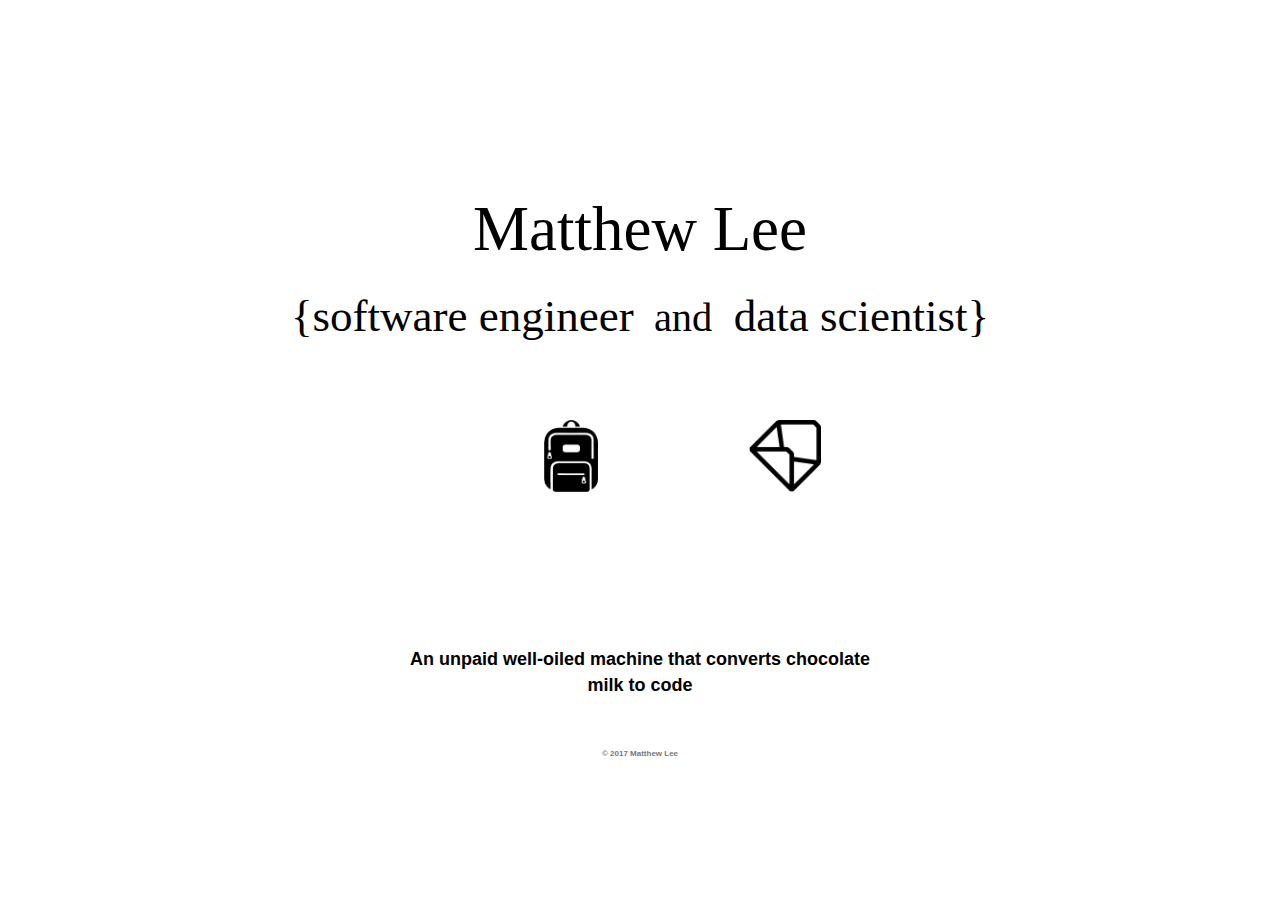
<file: index.htm>
<!DOCTYPE html>
<!-- saved from url=(0018)http://mchl02.github.io/ -->
<html lang="en"><head><meta http-equiv="Content-Type" content="text/html; charset=UTF-8">
        
<meta http-equiv="X-UA-Compatible" content="IE=edge">
<meta name="viewport" content="width=device-width, initial-scale=1">


	<title>Matthew Lee</title>


<meta name="twitter:card" content="summary">
<meta name="twitter:site" content="@">
<meta name="twitter:title" content="Matthew Lee">
<meta name="twitter:description" content="Software engineer and photography enthusiast.">

<meta name="description" content="Software engineer and photography enthusiast.">



<link rel="icon" href="http://mchl02.github.io/assets/favicon.png">
<link rel="apple-touch-icon" href="http://mchl02.github.io/assets/touch-icon.png">
<link href="./Matthew Lee_files/css" rel="stylesheet">
<link rel="stylesheet" href="./Matthew Lee_files/core.css">
<link rel="canonical" href="http://mchl02.github.io/">
<link rel="alternate" type="application/atom+xml" title="Matthew Lee" href="http://mchl02.github.io/feed.xml">



	<script async="" src="./Matthew Lee_files/analytics.js"></script><script>
		(function(i,s,o,g,r,a,m){i['GoogleAnalyticsObject']=r;i[r]=i[r]||function(){
			(i[r].q=i[r].q||[]).push(arguments)},i[r].l=1*new Date();a=s.createElement(o),
			m=s.getElementsByTagName(o)[0];a.async=1;a.src=g;m.parentNode.insertBefore(a,m)
		})(window,document,'script','//www.google-analytics.com/analytics.js','ga');

		ga( 'create', 'UA-71263338-1', 'auto' );
		ga( 'send', 'pageview' );
	</script>




<script type="text/javascript" src="./Matthew Lee_files/MathJax.js"></script>
   
    <style type="text/css">.MathJax_Hover_Frame {border-radius: .25em; -webkit-border-radius: .25em; -moz-border-radius: .25em; -khtml-border-radius: .25em; box-shadow: 0px 0px 15px #83A; -webkit-box-shadow: 0px 0px 15px #83A; -moz-box-shadow: 0px 0px 15px #83A; -khtml-box-shadow: 0px 0px 15px #83A; border: 1px solid #A6D ! important; display: inline-block; position: absolute}
.MathJax_Menu_Button .MathJax_Hover_Arrow {position: absolute; cursor: pointer; display: inline-block; border: 2px solid #AAA; border-radius: 4px; -webkit-border-radius: 4px; -moz-border-radius: 4px; -khtml-border-radius: 4px; font-family: 'Courier New',Courier; font-size: 9px; color: #F0F0F0}
.MathJax_Menu_Button .MathJax_Hover_Arrow span {display: block; background-color: #AAA; border: 1px solid; border-radius: 3px; line-height: 0; padding: 4px}
.MathJax_Hover_Arrow:hover {color: white!important; border: 2px solid #CCC!important}
.MathJax_Hover_Arrow:hover span {background-color: #CCC!important}
</style><style type="text/css">#MathJax_About {position: fixed; left: 50%; width: auto; text-align: center; border: 3px outset; padding: 1em 2em; background-color: #DDDDDD; color: black; cursor: default; font-family: message-box; font-size: 120%; font-style: normal; text-indent: 0; text-transform: none; line-height: normal; letter-spacing: normal; word-spacing: normal; word-wrap: normal; white-space: nowrap; float: none; z-index: 201; border-radius: 15px; -webkit-border-radius: 15px; -moz-border-radius: 15px; -khtml-border-radius: 15px; box-shadow: 0px 10px 20px #808080; -webkit-box-shadow: 0px 10px 20px #808080; -moz-box-shadow: 0px 10px 20px #808080; -khtml-box-shadow: 0px 10px 20px #808080; filter: progid:DXImageTransform.Microsoft.dropshadow(OffX=2, OffY=2, Color='gray', Positive='true')}
#MathJax_About.MathJax_MousePost {outline: none}
.MathJax_Menu {position: absolute; background-color: white; color: black; width: auto; padding: 5px 0px; border: 1px solid #CCCCCC; margin: 0; cursor: default; font: menu; text-align: left; text-indent: 0; text-transform: none; line-height: normal; letter-spacing: normal; word-spacing: normal; word-wrap: normal; white-space: nowrap; float: none; z-index: 201; border-radius: 5px; -webkit-border-radius: 5px; -moz-border-radius: 5px; -khtml-border-radius: 5px; box-shadow: 0px 10px 20px #808080; -webkit-box-shadow: 0px 10px 20px #808080; -moz-box-shadow: 0px 10px 20px #808080; -khtml-box-shadow: 0px 10px 20px #808080; filter: progid:DXImageTransform.Microsoft.dropshadow(OffX=2, OffY=2, Color='gray', Positive='true')}
.MathJax_MenuItem {padding: 1px 2em; background: transparent}
.MathJax_MenuArrow {position: absolute; right: .5em; padding-top: .25em; color: #666666; font-size: .75em}
.MathJax_MenuActive .MathJax_MenuArrow {color: white}
.MathJax_MenuArrow.RTL {left: .5em; right: auto}
.MathJax_MenuCheck {position: absolute; left: .7em}
.MathJax_MenuCheck.RTL {right: .7em; left: auto}
.MathJax_MenuRadioCheck {position: absolute; left: .7em}
.MathJax_MenuRadioCheck.RTL {right: .7em; left: auto}
.MathJax_MenuLabel {padding: 1px 2em 3px 1.33em; font-style: italic}
.MathJax_MenuRule {border-top: 1px solid #DDDDDD; margin: 4px 3px}
.MathJax_MenuDisabled {color: GrayText}
.MathJax_MenuActive {background-color: #606872; color: white}
.MathJax_MenuDisabled:focus, .MathJax_MenuLabel:focus {background-color: #E8E8E8}
.MathJax_ContextMenu:focus {outline: none}
.MathJax_ContextMenu .MathJax_MenuItem:focus {outline: none}
#MathJax_AboutClose {top: .2em; right: .2em}
.MathJax_Menu .MathJax_MenuClose {top: -10px; left: -10px}
.MathJax_MenuClose {position: absolute; cursor: pointer; display: inline-block; border: 2px solid #AAA; border-radius: 18px; -webkit-border-radius: 18px; -moz-border-radius: 18px; -khtml-border-radius: 18px; font-family: 'Courier New',Courier; font-size: 24px; color: #F0F0F0}
.MathJax_MenuClose span {display: block; background-color: #AAA; border: 1.5px solid; border-radius: 18px; -webkit-border-radius: 18px; -moz-border-radius: 18px; -khtml-border-radius: 18px; line-height: 0; padding: 8px 0 6px}
.MathJax_MenuClose:hover {color: white!important; border: 2px solid #CCC!important}
.MathJax_MenuClose:hover span {background-color: #CCC!important}
.MathJax_MenuClose:hover:focus {outline: none}
</style><style type="text/css">.MathJax_Preview .MJXf-math {color: inherit!important}
</style><style type="text/css">.MJX_Assistive_MathML {position: absolute!important; top: 0; left: 0; clip: rect(1px, 1px, 1px, 1px); padding: 1px 0 0 0!important; border: 0!important; height: 1px!important; width: 1px!important; overflow: hidden!important; display: block!important; -webkit-touch-callout: none; -webkit-user-select: none; -khtml-user-select: none; -moz-user-select: none; -ms-user-select: none; user-select: none}
.MJX_Assistive_MathML.MJX_Assistive_MathML_Block {width: 100%!important}
</style><style type="text/css">#MathJax_Zoom {position: absolute; background-color: #F0F0F0; overflow: auto; display: block; z-index: 301; padding: .5em; border: 1px solid black; margin: 0; font-weight: normal; font-style: normal; text-align: left; text-indent: 0; text-transform: none; line-height: normal; letter-spacing: normal; word-spacing: normal; word-wrap: normal; white-space: nowrap; float: none; -webkit-box-sizing: content-box; -moz-box-sizing: content-box; box-sizing: content-box; box-shadow: 5px 5px 15px #AAAAAA; -webkit-box-shadow: 5px 5px 15px #AAAAAA; -moz-box-shadow: 5px 5px 15px #AAAAAA; -khtml-box-shadow: 5px 5px 15px #AAAAAA; filter: progid:DXImageTransform.Microsoft.dropshadow(OffX=2, OffY=2, Color='gray', Positive='true')}
#MathJax_ZoomOverlay {position: absolute; left: 0; top: 0; z-index: 300; display: inline-block; width: 100%; height: 100%; border: 0; padding: 0; margin: 0; background-color: white; opacity: 0; filter: alpha(opacity=0)}
#MathJax_ZoomFrame {position: relative; display: inline-block; height: 0; width: 0}
#MathJax_ZoomEventTrap {position: absolute; left: 0; top: 0; z-index: 302; display: inline-block; border: 0; padding: 0; margin: 0; background-color: white; opacity: 0; filter: alpha(opacity=0)}
</style><style type="text/css">.MathJax_Preview {color: #888}
#MathJax_Message {position: fixed; left: 1em; bottom: 1.5em; background-color: #E6E6E6; border: 1px solid #959595; margin: 0px; padding: 2px 8px; z-index: 102; color: black; font-size: 80%; width: auto; white-space: nowrap}
#MathJax_MSIE_Frame {position: absolute; top: 0; left: 0; width: 0px; z-index: 101; border: 0px; margin: 0px; padding: 0px}
.MathJax_Error {color: #CC0000; font-style: italic}
</style><style type="text/css">.MJXp-script {font-size: .8em}
.MJXp-right {-webkit-transform-origin: right; -moz-transform-origin: right; -ms-transform-origin: right; -o-transform-origin: right; transform-origin: right}
.MJXp-bold {font-weight: bold}
.MJXp-italic {font-style: italic}
.MJXp-scr {font-family: MathJax_Script,'Times New Roman',Times,STIXGeneral,serif}
.MJXp-frak {font-family: MathJax_Fraktur,'Times New Roman',Times,STIXGeneral,serif}
.MJXp-sf {font-family: MathJax_SansSerif,'Times New Roman',Times,STIXGeneral,serif}
.MJXp-cal {font-family: MathJax_Caligraphic,'Times New Roman',Times,STIXGeneral,serif}
.MJXp-mono {font-family: MathJax_Typewriter,'Times New Roman',Times,STIXGeneral,serif}
.MJXp-largeop {font-size: 150%}
.MJXp-largeop.MJXp-int {vertical-align: -.2em}
.MJXp-math {display: inline-block; line-height: 1.2; text-indent: 0; font-family: 'Times New Roman',Times,STIXGeneral,serif; white-space: nowrap; border-collapse: collapse}
.MJXp-display {display: block; text-align: center; margin: 1em 0}
.MJXp-math span {display: inline-block}
.MJXp-box {display: block!important; text-align: center}
.MJXp-box:after {content: " "}
.MJXp-rule {display: block!important; margin-top: .1em}
.MJXp-char {display: block!important}
.MJXp-mo {margin: 0 .15em}
.MJXp-mfrac {margin: 0 .125em; vertical-align: .25em}
.MJXp-denom {display: inline-table!important; width: 100%}
.MJXp-denom > * {display: table-row!important}
.MJXp-surd {vertical-align: top}
.MJXp-surd > * {display: block!important}
.MJXp-script-box > *  {display: table!important; height: 50%}
.MJXp-script-box > * > * {display: table-cell!important; vertical-align: top}
.MJXp-script-box > *:last-child > * {vertical-align: bottom}
.MJXp-script-box > * > * > * {display: block!important}
.MJXp-mphantom {visibility: hidden}
.MJXp-munderover {display: inline-table!important}
.MJXp-over {display: inline-block!important; text-align: center}
.MJXp-over > * {display: block!important}
.MJXp-munderover > * {display: table-row!important}
.MJXp-mtable {vertical-align: .25em; margin: 0 .125em}
.MJXp-mtable > * {display: inline-table!important; vertical-align: middle}
.MJXp-mtr {display: table-row!important}
.MJXp-mtd {display: table-cell!important; text-align: center; padding: .5em 0 0 .5em}
.MJXp-mtr > .MJXp-mtd:first-child {padding-left: 0}
.MJXp-mtr:first-child > .MJXp-mtd {padding-top: 0}
.MJXp-mlabeledtr {display: table-row!important}
.MJXp-mlabeledtr > .MJXp-mtd:first-child {padding-left: 0}
.MJXp-mlabeledtr:first-child > .MJXp-mtd {padding-top: 0}
.MJXp-merror {background-color: #FFFF88; color: #CC0000; border: 1px solid #CC0000; padding: 1px 3px; font-style: normal; font-size: 90%}
.MJXp-scale0 {-webkit-transform: scaleX(.0); -moz-transform: scaleX(.0); -ms-transform: scaleX(.0); -o-transform: scaleX(.0); transform: scaleX(.0)}
.MJXp-scale1 {-webkit-transform: scaleX(.1); -moz-transform: scaleX(.1); -ms-transform: scaleX(.1); -o-transform: scaleX(.1); transform: scaleX(.1)}
.MJXp-scale2 {-webkit-transform: scaleX(.2); -moz-transform: scaleX(.2); -ms-transform: scaleX(.2); -o-transform: scaleX(.2); transform: scaleX(.2)}
.MJXp-scale3 {-webkit-transform: scaleX(.3); -moz-transform: scaleX(.3); -ms-transform: scaleX(.3); -o-transform: scaleX(.3); transform: scaleX(.3)}
.MJXp-scale4 {-webkit-transform: scaleX(.4); -moz-transform: scaleX(.4); -ms-transform: scaleX(.4); -o-transform: scaleX(.4); transform: scaleX(.4)}
.MJXp-scale5 {-webkit-transform: scaleX(.5); -moz-transform: scaleX(.5); -ms-transform: scaleX(.5); -o-transform: scaleX(.5); transform: scaleX(.5)}
.MJXp-scale6 {-webkit-transform: scaleX(.6); -moz-transform: scaleX(.6); -ms-transform: scaleX(.6); -o-transform: scaleX(.6); transform: scaleX(.6)}
.MJXp-scale7 {-webkit-transform: scaleX(.7); -moz-transform: scaleX(.7); -ms-transform: scaleX(.7); -o-transform: scaleX(.7); transform: scaleX(.7)}
.MJXp-scale8 {-webkit-transform: scaleX(.8); -moz-transform: scaleX(.8); -ms-transform: scaleX(.8); -o-transform: scaleX(.8); transform: scaleX(.8)}
.MJXp-scale9 {-webkit-transform: scaleX(.9); -moz-transform: scaleX(.9); -ms-transform: scaleX(.9); -o-transform: scaleX(.9); transform: scaleX(.9)}
.MathJax_PHTML .noError {vertical-align: ; font-size: 90%; text-align: left; color: black; padding: 1px 3px; border: 1px solid}
</style></head>

    <body><div id="MathJax_Message" style="display: none;"></div>
    
        <main>
    
    <meta http-equiv="X-UA-Compatible" content="IE=edge">
    <meta name="viewport" content="width=device-width, initial-scale=1.0">
    <meta name="description" content="Matthew Lee | software engineer + photography enthusiast">
    <meta name="author" content="Matthew Lee">
    <meta property="og:image" content="http://hughhan.com/img/me.jpg">

    <title>Matthew Lee</title>

    <link href="http://mchl02.github.io/favicon.ico" rel="shortcut icon">

    <!-- Bootstrap Core CSS -->
    <link href="./Matthew Lee_files/bootstrap.css" rel="stylesheet">

    <!-- Custom CSS -->
    <link href="./Matthew Lee_files/style.css" rel="stylesheet">

    <!-- Custom Fonts -->
    <link href="./Matthew Lee_files/font-awesome.min.css" rel="stylesheet" type="text/css">
    <link href="./Matthew Lee_files/css(1)" rel="stylesheet" type="text/css">
    <link href="./Matthew Lee_files/css(2)" rel="stylesheet" type="text/css">

    <!-- HTML5 Shim and Respond.js IE8 support of HTML5 elements and media queries -->
    <!-- WARNING: Respond.js doesn't work if you view the page via file:// -->
    <!--[if lt IE 9]>
        <script src="https://oss.maxcdn.com/libs/html5shiv/3.7.0/html5shiv.js"></script>
        <script src="https://oss.maxcdn.com/libs/respond.js/1.4.2/respond.min.js"></script>
    <![endif]-->




    <div class="container">
        <div class="row">
            <div class="col-lg-12">

                <!-- Main Section -->
                <div class="intro-message">
                    <!-- Biography -->
                    <div class="bio">
                        <p style="font-size: 7vh;"> Matthew Lee </p>
                        <p id="developer" class="developer" style="opacity: 1;">{software engineer</p>&nbsp; <span class="typed">and</span> <p id="developer" class="developer" style="opacity: 1;">&nbsp;data scientist}</p>
                    </div>

                    <!-- Icons -->
                    <div id="icons" class="icons" style="opacity: 1;">
                        <a href="http://github.com/mchl02" target="_blank">
                        <img id="github" class="icon" ondragstart="return false;" onmouseover="githubOnHover(this)" onmouseleave="restore(this)" src="./Matthew Lee_files/github2.png" style="visibility: visible;">
                        </a>

                        <a href="http://mchl02.github.io/assets/resume.pdf" target="_blank">
                        <img id="work" class="icon4" ondragstart="return false;" onmouseover="resumeOnHover(this)" onmouseleave="restore(this)" src="./Matthew Lee_files/backpack.png" style="visibility: visible;"></a>

                        <a href="http://mchl02.github.io/assets/resume.pdf" target="_blank">
                        <img id="resume" class="icon" ondragstart="return false;" onmouseover="resumeOnHover(this)" onmouseleave="restore(this)" src="./Matthew Lee_files/resume.png" style="visibility: visible;"></a>

                        <a href="matthewchlee02@gmail.com" target="_blank">
                        <img id="email" class="icon3" ondragstart="return false;" onmouseover="resumeOnHover(this)" onmouseleave="restore(this)" src="./Matthew Lee_files/email.png" style="visibility: visible;"></a>

                        <a href="http://mchl02.github.io/photos" target="_blank">
                        <img class="icon2 circle" style="position: absolute;" src="./Matthew Lee_files/light2.png">
                        <im class="icon2 circle" style="position:
                            absolute"; src="./Matthew Lee_files/
                        light2.png">
                        <img id="camera" class="icon2" ondragstart="return false;" onmouseover="cameraOnHover(this)" onmouseleave="restore(this)" src="./Matthew Lee_files/light2.png" style="visibility: visible;">
                        </a>

                    </div>
                </div>

                <!-- Page Navigation -->
                <div class="page-navigation" id="home-page-navidation" style="font-size: 2vh"> 
                    <a href="http://mchl02.github.io/contact" title="Contact Me">An unpaid well-oiled machine that converts chocolate milk to code</a>
                </div>
            </div>
        </div>
    </div>
    <!-- /.container -->

    <script src="./Matthew Lee_files/jquery.min.js"></script>
    <script src="./Matthew Lee_files/bootstrap.min.js"></script>
    <script src="./Matthew Lee_files/typed.js"></script>
    <script src="./Matthew Lee_files/script.js"></script>

    <script>
        $(function(){
            $(".typed").typed({
                strings: ["and"],
                showCursor: false,
                startDelay: 3000,
                typeSpeed: 100
            });
        });
    </script>



        </main>

        <div class="footer">
  <!-- Made with &hearts; -->
  
  <span class="block">© 2017 Matthew Lee</span>
</div>


    

</body></html>
</file>
<file: Matthew Lee_files/core.css>
body{font-family:'Karla', sans-serif;padding:20px;margin:0;font-weight:400;-webkit-font-smoothing:antialiased;-webkit-text-size-adjust:100%}@media (min-width: 992px){body{padding:35px 50px}}h2,h3,h4,h5{margin:45px 0 25px}img{max-width:100%}a{color:inherit;text-decoration:none;border-bottom:1px solid #555}a.image{display:block;text-align:center;border:0;border-radius:5px;margin:30px 0}div>a{border-bottom:none}mark{background:#fffc76;padding:0 5px}blockquote{border-left:5px solid #ccc;margin:40px 0;padding:5px 30px;background:#eee}.logo{position:relative;margin:0 auto 35px;text-align:center;animation-duration:0.7s;animation-fill-mode:both;animation-name:bounce;-webkit-animation-duration:0.7s;-webkit-animation-fill-mode:both;-webkit-animation-name:bounce}.logo a{background:#ddd url("gravatar_wrapper.png");color:#000;text-decoration:none;font-weight:700;height:100px;width:100px;font-size:1.5em;border-radius:100%;display:inline-block;text-align:center;line-height:100px;border:5px solid #fff;box-sizing:border-box}.logo a:hover,.logo a:focus{background:#f14e32}.logo a:hover+.logo-prompt,.logo a:focus+.logo-prompt{display:inline-block !important}.logo a .gravatar{margin-top:5px;-webkit-border-radius:50%;-moz-border-radius:50%;border-radius:50%}@media (max-width: 480px){.logo a:hover+.logo-prompt,.logo a:focus+.logo-prompt{display:none !important}}.logo .logo-prompt{position:absolute;display:none;vertical-align:middle;padding:5px;border-radius:3px;background:#666;background:rgba(0,0,0,0.5);margin-left:15px;color:#fff;font-size:0.8235em;text-align:center;line-height:1.2;top:50%;margin-top:-10px}.logo .logo-prompt:before{content:"";border-width:5px 5px 5px 0;border-style:solid;border-color:transparent #666;border-color:transparent rgba(0,0,0,0.5);position:absolute;top:50%;left:-5px;margin-top:-5px}iframe{margin:45px 0 !important}ul,ol{margin:40px 0;padding-left:50px}ul li,ol li{word-wrap:break-word}ul img,ol img{margin:40px 0;border-radius:5px}sup{vertical-align:top;position:relative;top:-0.5em;margin-left:1px}time{color:#555}code,pre{font-family:Consolas, monospace, x}code{color:#f14e32;background:#eee;padding:2px 6px;font-size:13px}pre{display:block;margin-top:0;margin-bottom:1rem;font-size:0.8rem;line-height:1.4;white-space:pre;overflow-x:auto;background-color:#f9f9f9;border:1px solid #ddd;padding:1rem}pre code{font-size:100%;color:inherit;background-color:transparent;padding:0}table{width:100%;table-layout:fixed;margin:45px 0}table thead{background:#f2f2f2}table th{text-align:left;padding:8px 10px;border-bottom:15px solid #fff}table td{padding:4px 0}iframe{width:100%}article{max-width:500px;margin:0 auto}article .title{line-height:1.4em;text-align:center}article .divider{background:#ddd;background:-webkit-gradient(linear, left top, right top, from(rgba(255,255,255,0)), color-stop(#ccc), to(rgba(255,255,255,0)));background:-webkit-linear-gradient(left, rgba(255,255,255,0), #ccc, rgba(255,255,255,0));background:linear-gradient(to right, rgba(255,255,255,0), #ccc, rgba(255,255,255,0));height:1px;margin:2em 0}article .center{text-align:center;margin:0 auto}article hr{border:0;border-bottom:1px solid #000;margin:30px 0}article p{font-size:15px;line-height:1.9em;word-wrap:break-word}article .footnote{border:0;color:#0087BE}article .footnotes{margin:50px auto;display:block}article .footnotes p{line-height:1rem;font-weight:normal}article .footnotes ol{margin:0;padding-left:15px}article .footnotes ol li{font-weight:bold}article .footnotes .reversefootnote{border:0;color:#0087BE}.back{text-align:center}.back a{text-decoration:none;margin:40px auto 0;display:inline-block;padding:10px;border:0}.back a:before{content:"<<";margin-right:5px;color:#000}.block{display:block}.page-navigation,.footer{text-align:center;max-width:500px;margin:0 auto;font-size:0.8rem}.page-navigation{margin:50px auto 0 auto}.page-navigation a{display:inline-block;text-decoration:none;border-bottom:none}.page-navigation span{display:inline-block}.footer{margin-top:50px;color:#777}.footer a{border:none;font-weight:bold}section{max-width:500px;margin:0 auto 50px auto}section ul{list-style:none;margin:0;padding:0}section ul li{margin:25px 0}section ul li .title{max-width:100%;word-wrap:normal !important}section ul li a{text-decoration:none;border:0;color:#000;box-sizing:border-box}section ul li .post-date{float:right;margin:0 0 0 20px}section ul li span{display:inline-block;color:#757575;letter-spacing:1px;text-transform:uppercase}@media (min-width: 992px){section ul li a{border-bottom:2px solid transparent}section ul li a:hover{border-color:#000}}@keyframes bounce{0%{transform:translate3d(0, -1000px, 0)}60%{transform:translate3d(0, 25px, 0)}75%{transform:translate3d(0, -10px, 0)}90%{transform:translate3d(0, 5px, 0)}100%{transform:none}}@-webkit-keyframes bounce{0%{-webkit-transform:translate3d(0, -1000px, 0)}60%{-webkit-transform:translate3d(0, 25px, 0)}75%{-webkit-transform:translate3d(0, -10px, 0)}90%{-webkit-transform:translate3d(0, 5px, 0)}100%{-webkit-transform:none}}.highlight{margin:40px 0}.highlight .c{color:#998;font-style:italic}.highlight .err{color:#a61717;background-color:#e3d2d2}.highlight .k{font-weight:bold}.highlight .o{font-weight:bold}.highlight .cm{color:#998;font-style:italic}.highlight .cp{color:#999;font-weight:bold}.highlight .c1{color:#998;font-style:italic}.highlight .cs{color:#999;font-weight:bold;font-style:italic}.highlight .gd{color:#000;background-color:#fdd}.highlight .gd .x{color:#000;background-color:#faa}.highlight .ge{font-style:italic}.highlight .gr{color:#a00}.highlight .gh{color:#999}.highlight .gi{color:#000;background-color:#dfd}.highlight .gi .x{color:#000;background-color:#afa}.highlight .go{color:#888}.highlight .gp{color:#555}.highlight .gs{font-weight:bold}.highlight .gu{color:#aaa}.highlight .gt{color:#a00}.highlight .kc{font-weight:bold}.highlight .kd{font-weight:bold}.highlight .kp{font-weight:bold}.highlight .kr{font-weight:bold}.highlight .kt{color:#458;font-weight:bold}.highlight .m{color:#099}.highlight .s{color:#d14}.highlight .na{color:#008080}.highlight .nb{color:#0086b3}.highlight .nc{color:#458;font-weight:bold}.highlight .no{color:#008080}.highlight .ni{color:#800080}.highlight .ne{color:#900;font-weight:bold}.highlight .nf{color:#900;font-weight:bold}.highlight .nn{color:#555}.highlight .nt{color:#000080}.highlight .nv{color:#008080}.highlight .ow{font-weight:bold}.highlight .w{color:#bbb}.highlight .mf{color:#099}.highlight .mh{color:#099}.highlight .mi{color:#099}.highlight .mo{color:#099}.highlight .sb{color:#d14}.highlight .sc{color:#d14}.highlight .sd{color:#d14}.highlight .s2{color:#d14}.highlight .se{color:#d14}.highlight .sh{color:#d14}.highlight .si{color:#d14}.highlight .sx{color:#d14}.highlight .sr{color:#009926}.highlight .s1{color:#d14}.highlight .ss{color:#990073}.highlight .bp{color:#999}.highlight .vc{color:#008080}.highlight .vg{color:#008080}.highlight .vi{color:#008080}.highlight .il{color:#099}
</file>
<file: Matthew Lee_files/style.css>
html,
body {
    width: 100%;
    height: 100%;
    max-width: 100%;
    overflow-x: hidden;
}

body,
h1,
h2,
h3,
h4,
h5,
h6 {
    font-family: "Lato", "Helvetica Neue", Helvetica, Arial, sans-serif;
    font-weight: 700;
}

p {
    font-family: 'Roboto';
    color: #000;
}

p.logo {
    position: relative;
    width: 100%;
    font-family: 'Roboto';
    font-weight: 500;
    color: #000;
    font-size: 2.5vh;
    padding-left: 3vw;
    padding-top: 3vh;
}

.intro-message {
    position: relative;
    padding-top: 12%;
    padding-bottom: 7%;
}

.intro-message > h1 {
    margin: 0;
    text-shadow: 2px 2px 3px rgba(0,0,0,0.6);
    font-size: 5em;
}

.intro-message > h3 {
    text-shadow: 2px 2px 3px rgba(0,0,0,0.6);
}

@media(max-width:767px) {
    .intro-message {
        padding-bottom: 15%;
    }

    .intro-message > h1 {
        font-size: 3em;
    }

    ul.intro-social-buttons > li {
        display: block;
        margin-bottom: 20px;
        padding: 0;
    }

    ul.intro-social-buttons > li:last-child {
        margin-bottom: 0;
    }

    .intro-divider {
        width: 100%;
    }
}

.banner h2 {
    margin: 0;
    text-shadow: 2px 2px 3px rgba(0,0,0,0.6);
    font-size: 3em;
}

.banner ul {
    margin-bottom: 0;
}

@media(max-width:1199px) {
    ul.banner-social-buttons {
        float: left;
        margin-top: 15px;
    }
}

@media(max-width:767px) {
    .banner h2 {
        margin: 0;
        text-shadow: 2px 2px 3px rgba(0,0,0,0.6);
        font-size: 3em;
    }

    ul.banner-social-buttons > li {
        display: block;
        margin-bottom: 20px;
        padding: 0;
    }

    ul.banner-social-buttons > li:last-child {
        margin-bottom: 0;
    }
}

footer {
    padding: 50px 0;
    background-color: #FFFFFF;
}

p.copyright {
    text-align: center;
    margin: 15px 0 0;
}

div.content {
    position: absolute;
    width: 80vw;
    height: 65vh;
    padding-top: 15vh;
    padding-bottom: 20vh;
    padding-left: 10vw;
    padding-right: 10vw;
}

div.bio {
    position: relative;
    width: 100%;
    text-align: center;
    font-family: 'Roboto';
    font-weight: 300;
    color: #000000;
    font-size: 4.5vh;
    padding-top: 0vh;
    padding-bottom: 6vh;
}

p.photographer {
    display: inline;
    opacity: 0;
    font-size: 5vh;
    font-family: 'myriad pro';
}

p.developer {
    display: inline;
    opacity: 0;
    font-size: 5vh;
    font-family: 'inconsolata';
}

a { 
    color: #000000;
    text-decoration: none;
    transition: color 0.2s ease-out, background 1s ease-in;
}

img.hidden {
    pointer-events: none;
    cursor: default;
}

a.websites {
    color: #AD9283;
}

a:hover { 
    color: #6A9BFF;
    text-decoration: none;
}

div.intro-text-div, 
div.icons {
    opacity: 0;
    position: relative;
    width: 100%;
    vertical-align: middle;
    text-align: center;
    display: inline-block;
}

img.icon {
    position: relative;
    width: 8vmin;
    height: 8vmin;
    margin-top: 2vmin;
    margin-bottom: 2vmin;
    margin-right: 2vmin;
    margin-left: 2vmin;
    display:inline-block;
    -webkit-backface-visibility: hidden;
    -webkit-transition: opacity 300ms linaer;
    -moz-transition: opacity 300ms linear;
    -o-transition: opacity 300ms linear;
    -ms-transition: opacity 300ms linear;
    transition: opacity 300ms linear;
}

img.icon2 {
    position: relative;
    width: 7vmin;
    height: 7vmin;
    margin-top: 2vmin;
    margin-bottom: 2vmin;
    margin-right: 2vmin;
    margin-left: 2vmin;
    display:inline-block;
    -webkit-backface-visibility: hidden;
    -webkit-transition: opacity 300ms linaer;
    -moz-transition: opacity 300ms linear;
    -o-transition: opacity 300ms linear;
    -ms-transition: opacity 300ms linear;
    transition: opacity 300ms linear;
}
img.icon3 {
    position: relative;
    width: 8vmin;
    height: 8vmin;
    margin-top: 2vmin;
    margin-bottom: 2vmin;
    margin-right: 5vmin;
    margin-left: 2vmin;
    display:inline-block;
    -webkit-backface-visibility: hidden;
    -webkit-transition: opacity 300ms linaer;
    -moz-transition: opacity 300ms linear;
    -o-transition: opacity 300ms linear;
    -ms-transition: opacity 300ms linear;
    transition: opacity 300ms linear;

}

img.icon4 {
    position: relative;
    width: 6vmin;
    height: 8vmin;
    margin-top: 2vmin;
    margin-bottom: 2vmin;
    margin-right: 2vmin;
    margin-left: 2vmin;
    display:inline-block;
    -webkit-backface-visibility: hidden;
    -webkit-transition: opacity 300ms linaer;
    -moz-transition: opacity 300ms linear;
    -o-transition: opacity 300ms linear;
    -ms-transition: opacity 300ms linear;
    transition: opacity 300ms linear;

}
.portfolio-item {
    height: auto;
    float: left;
    margin-bottom: 25px;
    position: relative;
}

img.portfolio-item {
    width: 100%;
}

.portfolio-item:hover .img-title {
    opacity: 0.8;
}

.circle { 
    opacity: 0;
    width: -2vmin;
    height: -2vmin; 
    border: none; 
    background-color: none; 
    box-shadow: 0vmin 0vmin 3vmin 1vmin burlywood;
    border-radius: 100px; 
    -moz-box-shadow: 0vmin 0vmin 3vmin 1vmin burlywood;
    -webkit-box-shadow: 0vmin 0vmin 3vmin 1vmin burlywood;
    -o-box-shadow: 0vmin 0vmin 3vmin 1vmin burlywood;
    -webkit-animation: flickerAnimation 2.5s infinite;
    -moz-animation: flickerAnimation 2.5s infinite;
    -o-animation: flickerAnimation 2.5s infinite;
    animation: flickerAnimation 2.5s infinite;
}

.img-title {
    position: absolute;
    top: 0;
    margin: 0;
    height: 100%;
    width: 100%;
    text-align: center;
    opacity: 0.0;
    background-color: #FFFFFF;
}

    .img-title h2 {
        font-family: "Roboto";
        font-weight: 200;
        position: absolute;
        color: #000000;
        top: 35%;
        width: 100%;
        text-align: center;
    }

    .img-title p {
        position: absolute;
        font-weight: 100;
        color: #000000;
        top: 50%;
        width: 100%;
        text-align: center;
    }

.typed-cursor{
    opacity: 0.0;
}

@media screen and (min-aspect-ratio: 1/1) {
    img.aboutme{
        width: 18vmax;
    }
    img.updates{
        width: 25vmax;
    }
}

@media all and (orientation: landscape) {
    img.aboutme{
        width: 18vmax;
    }
    img.updates{
        width: 25vmax;
    }
}

@media screen and (min-aspect-ratio: 3/1) {
    img.aboutme{
        width: 50vh;
    }
    img.updates{
        width: 70vh;
    }
}

@keyframes flickerAnimation {
  0%   { opacity: 0; }
  50%  { opacity: 1; }
  100% { opacity: 0; }
}
@-o-keyframes flickerAnimation {
  0%   { opacity: 0; }
  50%  { opacity: 1; }
  100% { opacity: 0; }
}
@-moz-keyframes flickerAnimation {
  0%   { opacity: 0; }
  50%  { opacity: 1; }
  100% { opacity: 0; }
}
@-webkit-keyframes flickerAnimation {
  0%   { opacity: 0; }
  50%  { opacity: 1; }
  100% { opacity: 0; }
}
</file>
